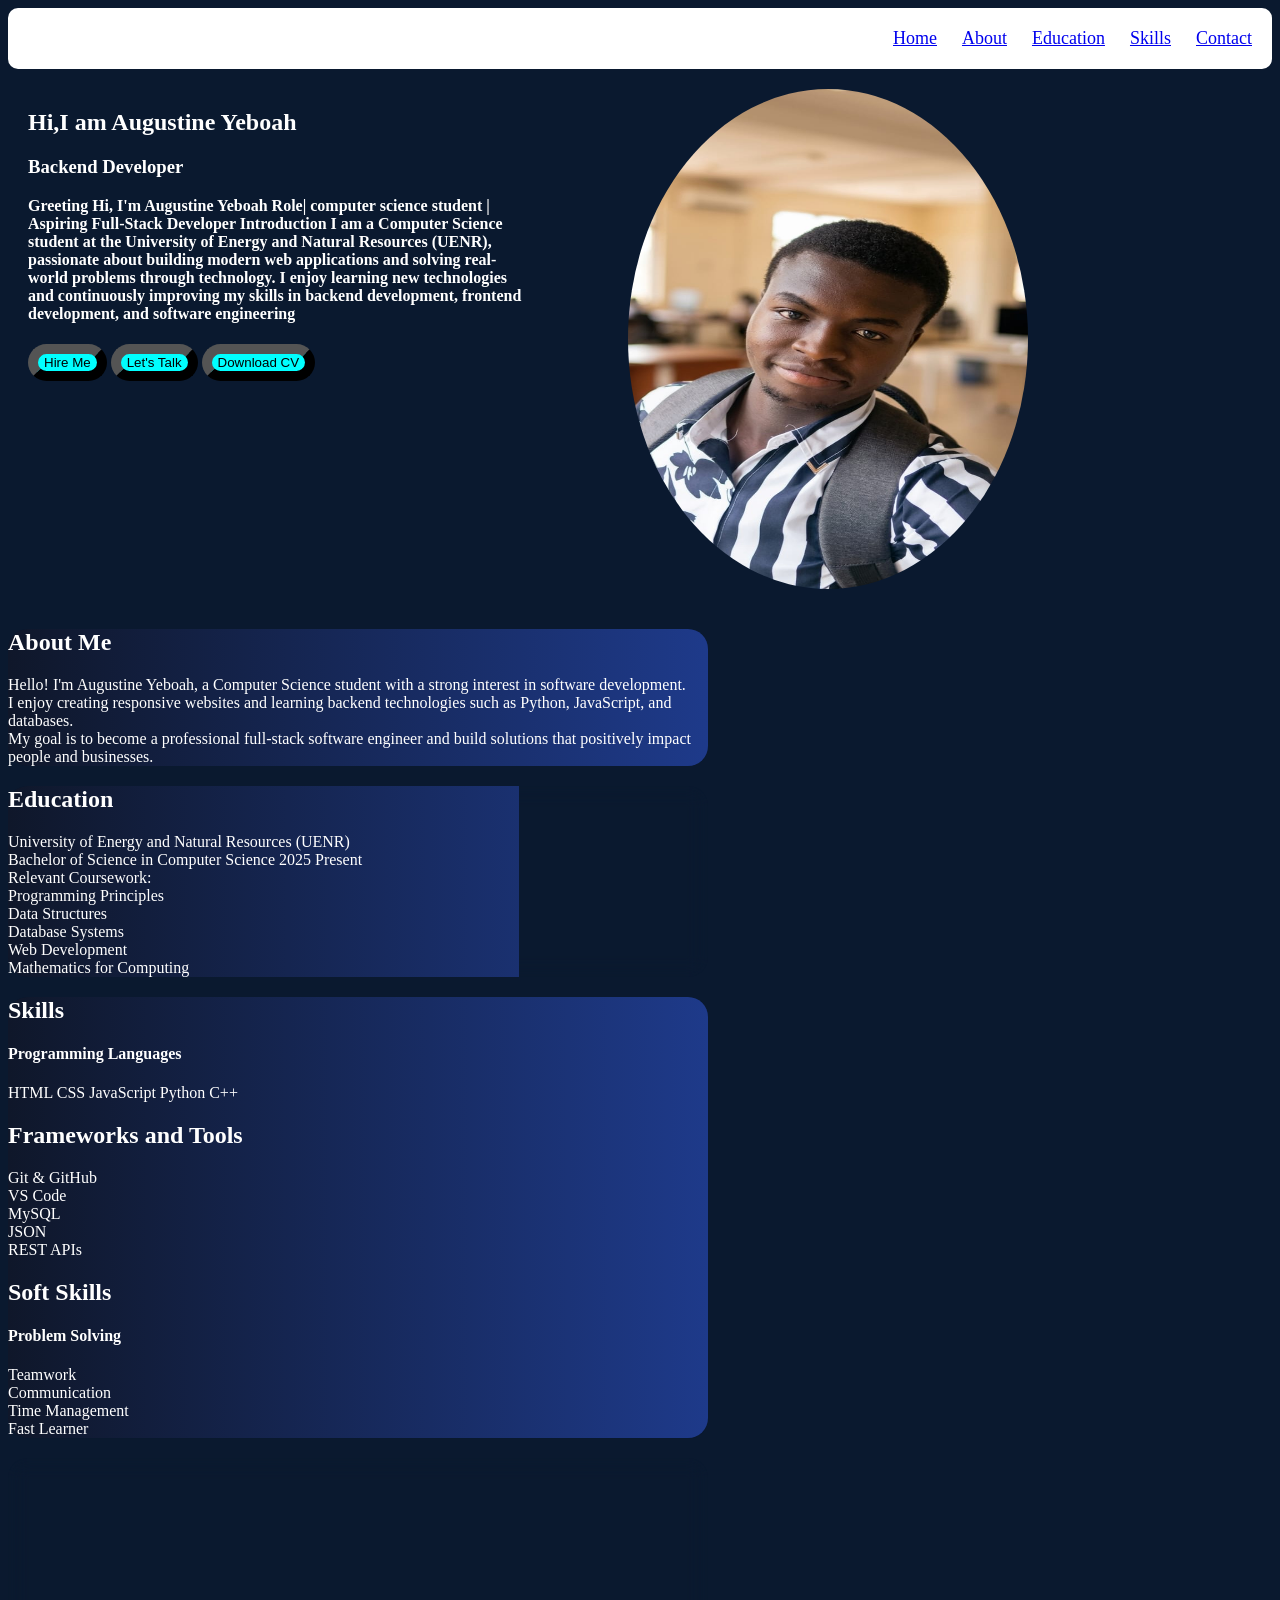
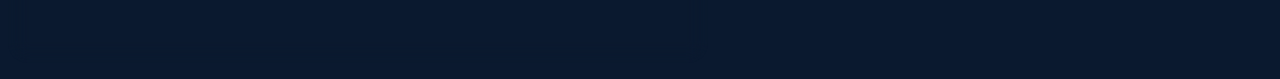
<file: index.html>
<!DOCTYPE html>
<html lang="en">
<head>
    <meta charset="UTF-8">
    <meta name="viewport" content="width=device-width, initial-scale=1.0">
    <title>potfolio</title>
    <link rel="stylesheet"href="style.css">
    <link rel="stylesheet" href="https://cdnjs.cloudflare.com/ajax/libs/font-awesome/6.5.1/css/all.min.css">
    <meta name="viewport" content="width=device-width, initial-scale=1.0">
</head>
<body>
    <nav class="hero">
        <a href="#Home">Home</a>
        <a href="#About">About</a>
        <a href="#Education">Education</a>
        <a href="#Skills">Skills</a>
        <a href="#Contact">Contact</a>
     </nav>
    <div class="container">
    <div class="text-content">   
     <h2>Hi,I am Augustine Yeboah</h2>
     <h3>Backend Developer</h3>
     <h4 class="text">
        Greeting
Hi, I'm Augustine Yeboah
Role| computer science student | Aspiring Full-Stack Developer
Introduction
I am a Computer Science student at the University of Energy and Natural Resources (UENR), passionate about building modern web applications and solving real-world problems through technology. I enjoy learning new technologies and continuously improving my skills in backend development, frontend development, and software engineering
     </h4>
     
     <div class="he">
     <button class="me">Hire Me</button>
     <button class="ma">Let's Talk</button>
     <button class="my">Download CV</button>
     </div>
     </div>
     <img src="profile.img.jpeg" class="profile">
    </div>
    <section id="About">
    <div class="About-box">
    <h2>About Me</h2>
    <p >
        Hello! I'm Augustine Yeboah, a Computer Science student with a strong interest in software development.<br>
         I enjoy creating responsive websites and learning backend technologies such as Python, JavaScript, and databases. <br>
         My goal is to become a professional full-stack software engineer and build solutions that positively impact people and businesses.<br>
    </p>
    </div>
    </section>
    <section id="Education">
        <div class="Education-box">
    <h1>Education</h1>
    <p>
        University of Energy and Natural Resources (UENR)<br>
        Bachelor of Science in Computer Science 2025 Present<br>
        Relevant Coursework:<br>
        Programming Principles<br>
        Data Structures<br>
        Database Systems<br>
        Web Development<br>
        Mathematics for Computing<br>
    </p>
    </div>
    </section>
    <section id="Skills">
        <div class="skills-box">
    <h1>Skills</h1>
 <p>
   <h4>Programming Languages</h4>
HTML
CSS
JavaScript
Python
C++
 </p>
<h1>Frameworks and Tools</h1>
 <p>
Git & GitHub<br>
VS Code<br>
MySQL<br>
JSON<br>
REST APIs<br>
 </p>

 <h1>Soft Skills</h1>
 <p>
   <h4> Problem Solving</h4>
Teamwork<br>

Communication<br>

Time Management<br>

Fast Learner<br>
 </p>
 </div>
    </section>
    <section id="Contact">
        <div class="contact-box">
    <h1>Contact Me</h1>
    <p>
        Let's Work Together<br>
I'm always open to discussing projects, internships, collaborations, or learning opportunities.<br>
<p><strong>Email:</strong> yaugustine288@gmail.com <br>
<strong>Phone:</strong> +233 205402555<br>
<strong>Location:</strong> Accra, Ghana<br>
<p><strong>GitHub:</strong>
github.com/yourusername<br>
<strong></strong>LinkedIn:</strong>
linkedin.com/in/yourusername<br>
    </p>
</div>
    </section>
</body>
</html
</file>
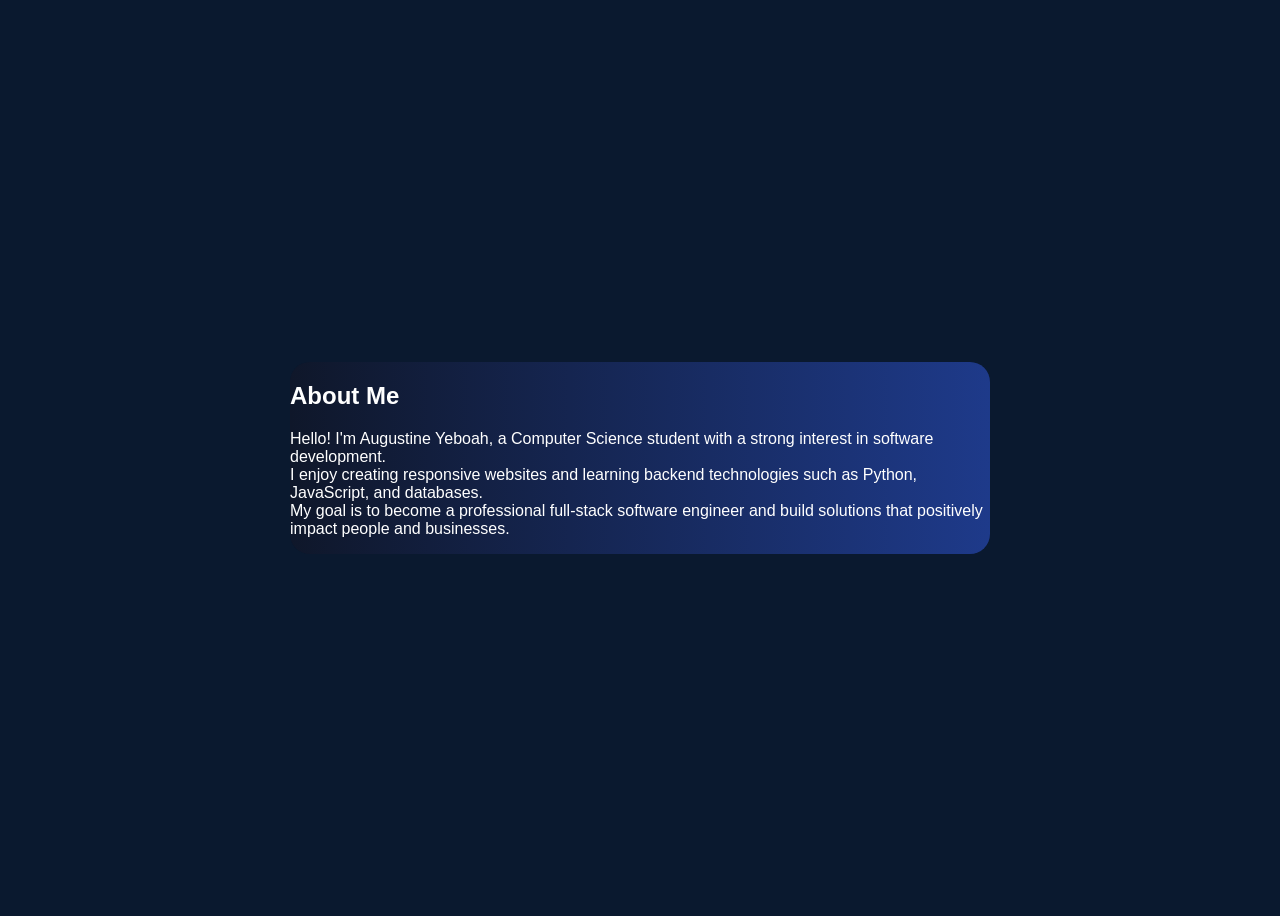
<file: About.html>
<!DOCTYPE html>
<html lang="en">
<head>
    <meta charset="UTF-8">
    <meta name="viewport" content="width=device-width, initial-scale=1.0">
    <title>Document</title>
    <link rel="stylesheet" href="style.css">
</head>
<body class="About">
    <div class="About-box">
    <h2>About Me</h2>
    <p >
        Hello! I'm Augustine Yeboah, a Computer Science student with a strong interest in software development.<br>
         I enjoy creating responsive websites and learning backend technologies such as Python, JavaScript, and databases. <br>
         My goal is to become a professional full-stack software engineer and build solutions that positively impact people and businesses.<br>
    </p>
</body>
</html>
</file>
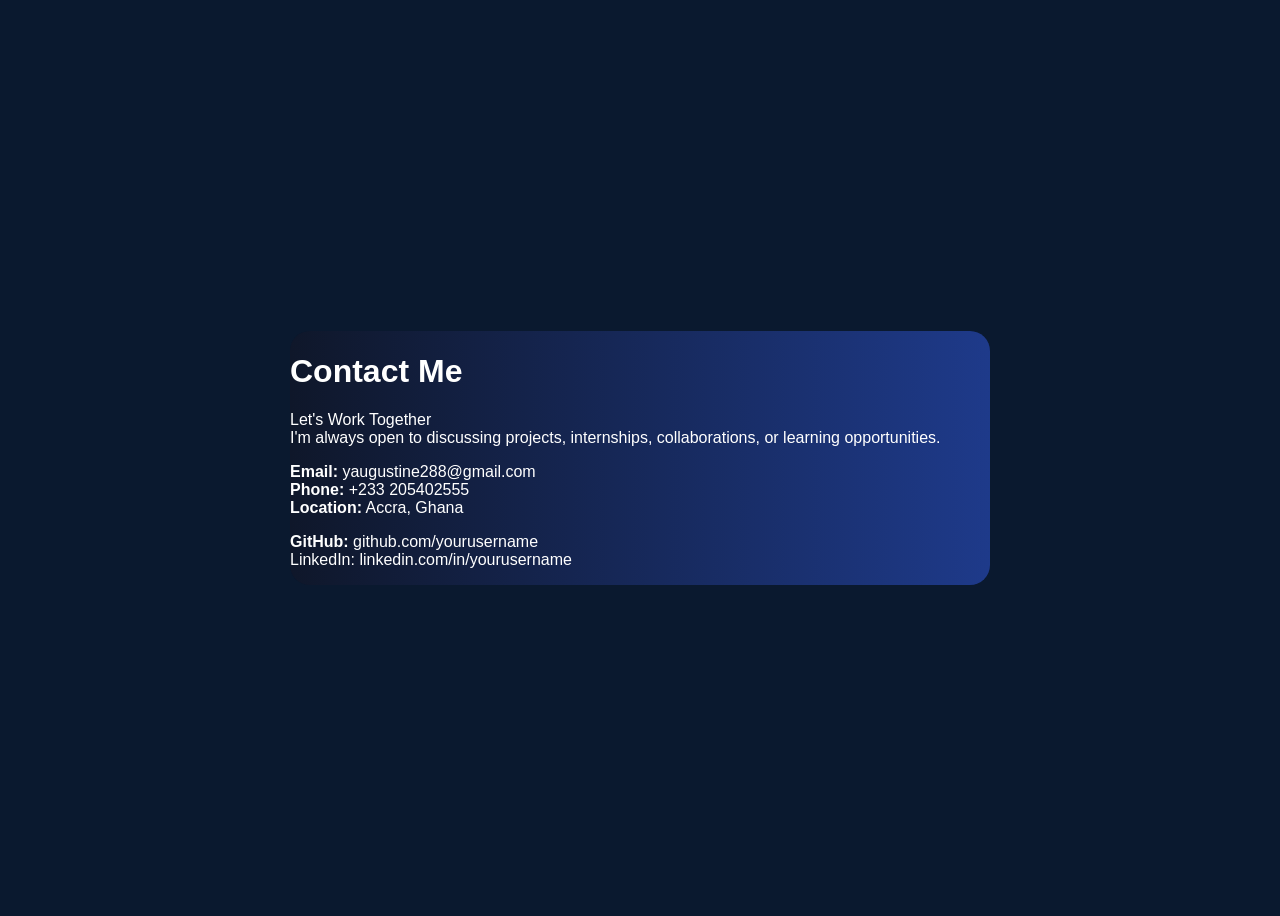
<file: contact.html>
<!DOCTYPE html>
<html lang="en">
<head>
    <meta charset="UTF-8">
    <meta name="viewport" content="width=device-width, initial-scale=1.0">
    <title>contact</title>
    <link rel="stylesheet"href="style.css">
</head>
<body class="contact">
    <div class="contact-box">
    <h1>Contact Me</h1>
    <p>
        Let's Work Together<br>
I'm always open to discussing projects, internships, collaborations, or learning opportunities.<br>
<p><strong>Email:</strong> yaugustine288@gmail.com <br>
<strong>Phone:</strong> +233 205402555<br>
<strong>Location:</strong> Accra, Ghana<br>
<p><strong>GitHub:</strong>
github.com/yourusername<br>
<strong></strong>LinkedIn:</strong>
linkedin.com/in/yourusername<br>
    </p>

</body>
</html>
</file>
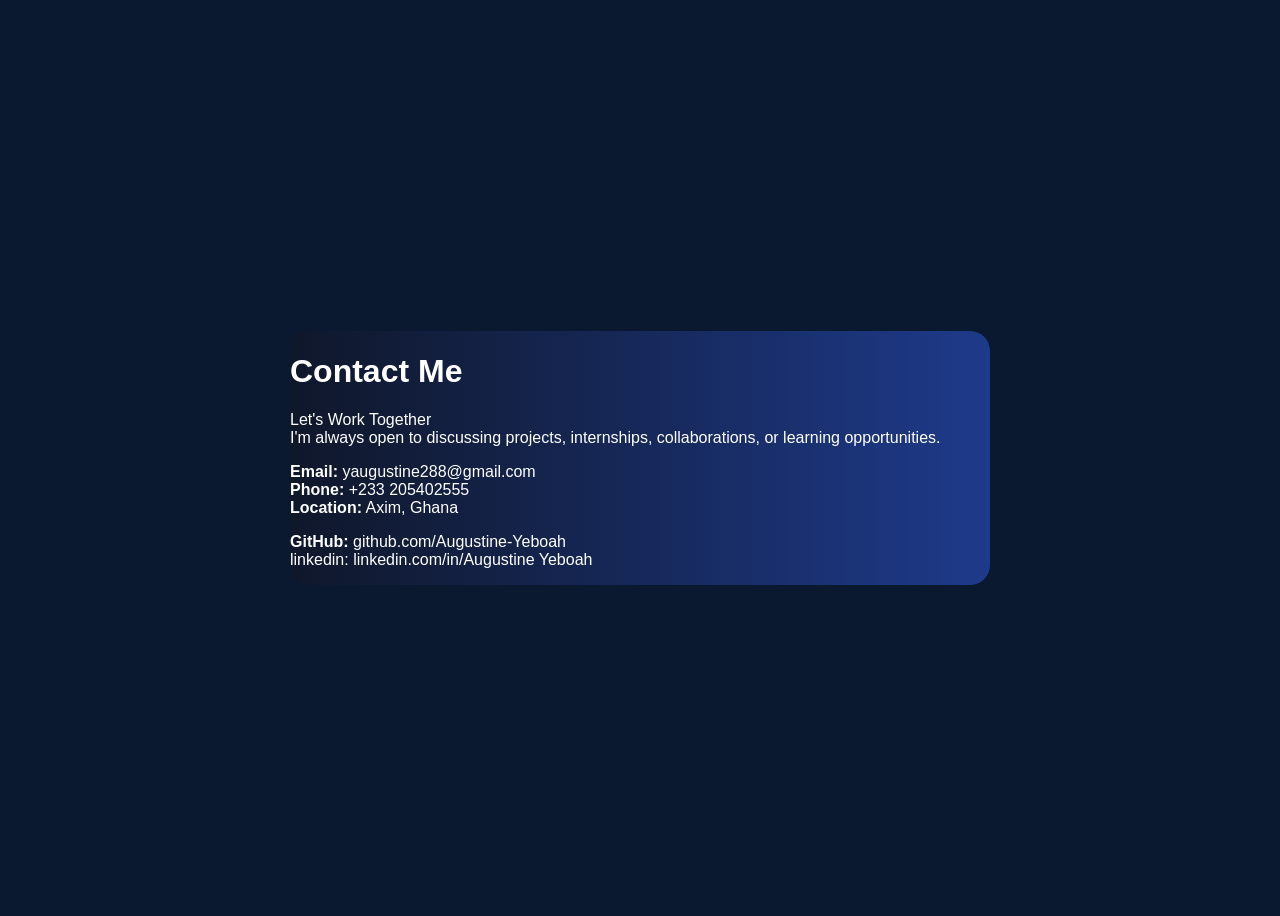
<file: Contact.html>
<!DOCTYPE html>
<html lang="en">
<head>
    <meta charset="UTF-8">
    <meta name="viewport" content="width=device-width, initial-scale=1.0">
    <title>contact</title>
    <link rel="stylesheet"href="style.css">
    <meta name="viewport" content="width=device-width, initial-scale=1.0">
</head>
</head>
<body class="contact">
    <div class="contact-box">
    <h1>Contact Me</h1>
    <p>
        Let's Work Together<br>
I'm always open to discussing projects, internships, collaborations, or learning opportunities.<br>
<p><strong>Email:</strong> yaugustine288@gmail.com <br>
<strong>Phone:</strong> +233 205402555<br>
<strong>Location:</strong> Axim, Ghana<br>
<p><strong>GitHub:</strong>
github.com/Augustine-Yeboah<br>
<strong></strong>linkedin:</strong>
linkedin.com/in/Augustine Yeboah<br>
    </p>

</body>
</html>
</file>
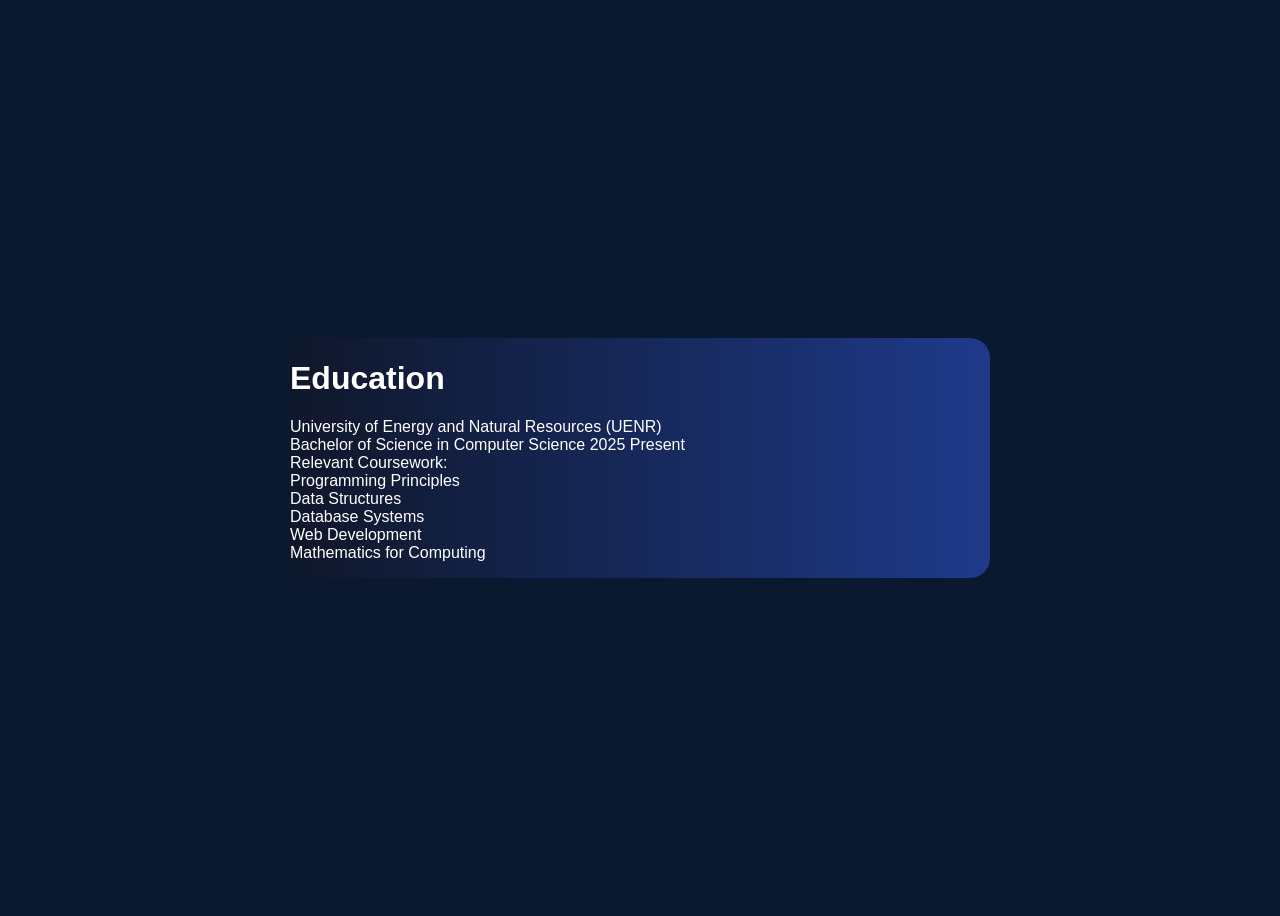
<file: Education.html>
<!DOCTYPE html>
<html lang="en">
<head>
    <meta charset="UTF-8">
    <meta name="viewport" content="width=device-width, initial-scale=1.0">
    <title>Education</title>
    <link rel="stylesheet"href="style.css">
</head>
<body class="Education">
    <div class="Education-box">
    <h1>Education</h1>
    <p>
        University of Energy and Natural Resources (UENR)<br>
        Bachelor of Science in Computer Science 2025 Present<br>
        Relevant Coursework:<br>
        Programming Principles<br>
        Data Structures<br>
        Database Systems<br>
        Web Development<br>
        Mathematics for Computing<br>
    </p>
</body>
</html>
</file>
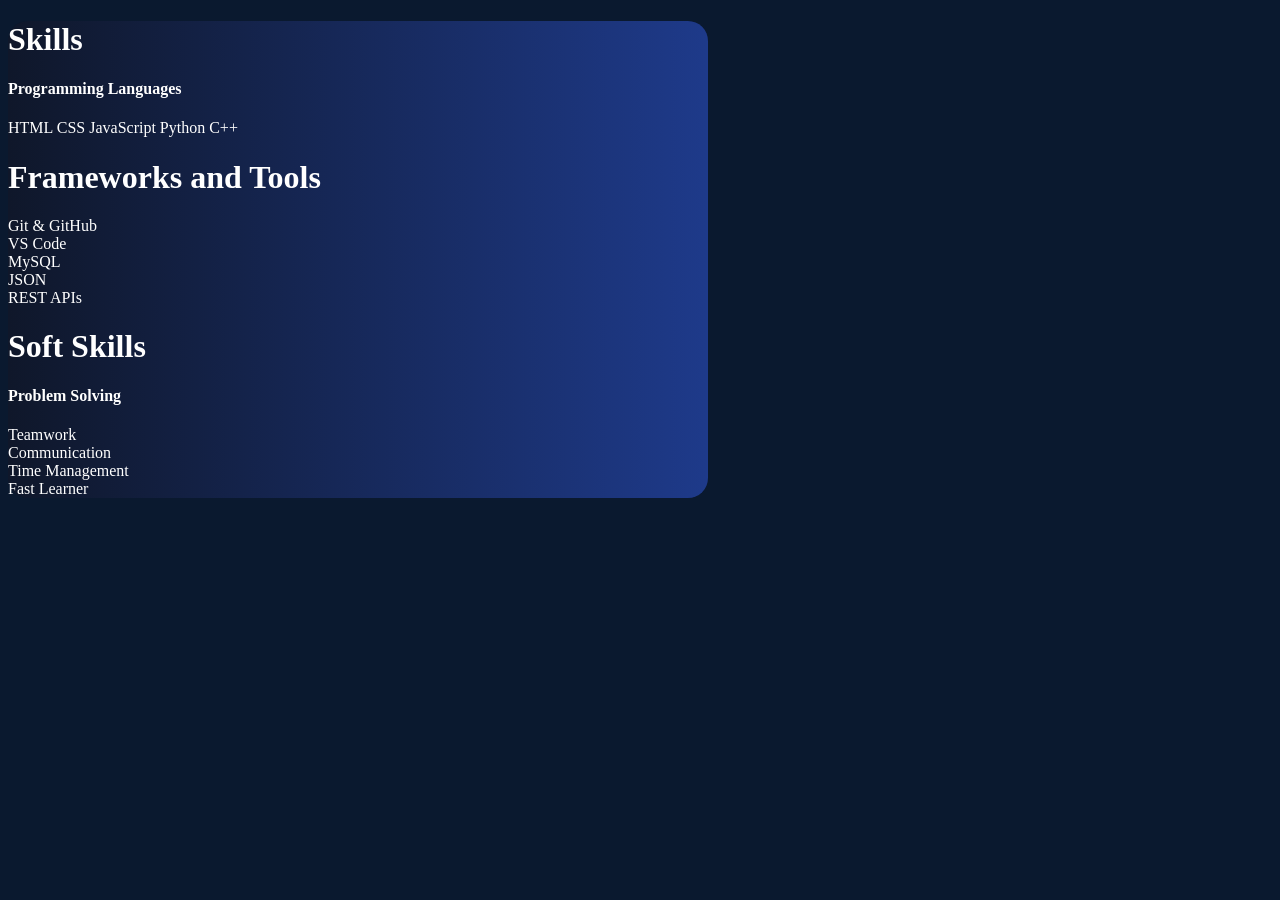
<file: skills.html>
<!DOCTYPE html>
<html lang="en">
<head>
    <meta charset="UTF-8">
    <meta name="viewport" content="width=device-width, initial-scale=1.0">
    <title>skills</title>
    <link rel="stylesheet"href="style.css">
</head>
<body class="skills">
    <div class="skills-box">
    <h1>Skills</h1>
 <p>
   <h4>Programming Languages</h4>
HTML
CSS
JavaScript
Python
C++
 </p>
<h1>Frameworks and Tools</h1>
 <p>
Git & GitHub<br>
VS Code<br>
MySQL<br>
JSON<br>
REST APIs<br>
 </p>

 <h1>Soft Skills</h1>
 <p>
   <h4> Problem Solving</h4>
Teamwork<br>

Communication<br>

Time Management<br>

Fast Learner<br>
 </p>
</body>
</html>
</file>
<file: style.css>
body{
    background-color:#0A192F;
    color:#ffffff;
    }
.container{
    margin: 0;
    max-width: 1000px;
    padding: 20px;
    display :flex;
    justify-content: space-between;
    align-items: flex-start;
    flex-wrap: wrap;
}
.text-content{
    max-width: 500px;
    
}  
.profile{
width: 400px;
height: 500px;
border-radius: 100%; 
background-color: #0A192F;


} 
 
nav{
    background-color: #333;
    text-decoration: none;
    margin-right: 0px;
    font-size: 18px;
    display:flex;
    justify-content: flex-end;
    padding: 20px;
    background-color: white;
    gap: 25px;
    border-radius: 10px;
}
nav a:hover{
    color:yellow
}
.me{
    background-color: aqua;
    border-radius: 20px;
    border-width: 10px;
}
.ma{ 
    background-color: aqua;
    border-radius: 20px;
    border-width: 10px;
}
.my{
    background-color: aqua;
    border-radius: 20px;
    border-width: 10px;
}
.text{
    margin-top: 0;
}
.contact{
    background-color: #0A192F;
    font-family: Arial, sans-serif;
    align-items: center;
    justify-content: center;
    display:flex;
    min-height: 100vh;
    
}
.contact-box{
   background: linear-gradient(to right,#0f172a,#1e3a8a);
    backdrop-filter: blur(10px);
    border:1px solid rba(255,255,255,0.2);
    width: 700px;
    border-radius: 20px;
    
}
.About{
    font-family: Arial,sans-serif;
    align-items:center;
    justify-content:center;
    display:flex;
    min-height:100vh;

}
.About-box{
  background: linear-gradient(to right,#0f172a,#1e3a8a);
    backdrop-filter: blur(10px);
    border:1px solid rba(255,255,255,0.2);
    width: 700px;
    border-radius: 20px;
}
.Education{
    font-family: Arial,sans-serif;
    align-items:center;
    justify-content:center;
    display:flex;
    min-height:100vh;
}
.Education-box{
    background: linear-gradient(to right,#0f172a,#1e3a8a);
    backdrop-filter: blur(10px);
    border:1px solid rba(255,255,255,0.2);
    width: 700px;
    border-radius: 20px;

}
.skill{
    font-family: Arial,sans-serif;
    align-items: center;
    justify-content: center;
    display: flex;
    min-height:100vh;
}
.skills-box{
   background: linear-gradient(to right,#0f172a,#1e3a8a);
    backdrop-filter: blur(10px);
    border:1px solid rba(255,255,255,0.2);
    width: 700px;
    border-radius: 20px;
}
@media(max-width: 768px) {
    .container{
        flex-direction: column;
        text-align: center;
        padding: 15px;
    }

.text-content{
    max-width:  100%;
}
.profile{
    width: 200px;
    height: 200px;
    margin-bottom: 20px;
}
nav{
    flex-wrap: wrap;
    justify-content: center;
    gap: 10px;
}
h2{
    font-size: 24px;
}
h4{
    font-size: 15px;
    padding: 0 10px;
}
}
</file>
